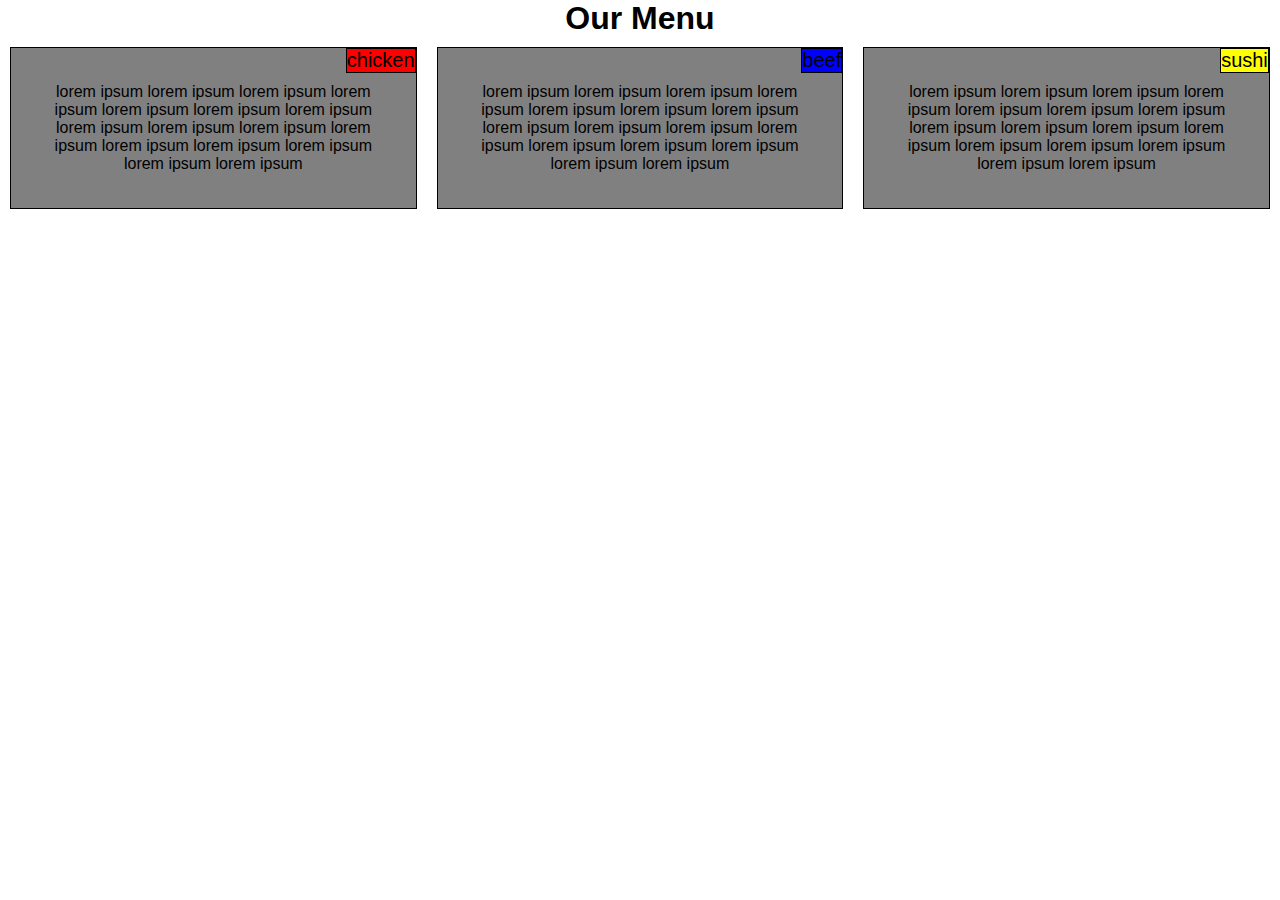
<file: mod2_sol/index.html>
<!DOCTYPE HTML>
<html>
  <head>
    <meta charset = "utf-8">
    <meta name = "viewpoint" content = "width= device-width,initial-scale=1" >
    <title>our menu</title>
    <link rel="stylesheet" href="css/style.css">
    
  </head>
  <body>
    <h1>Our Menu</h1>
    
   
    <div id = "content" >
   
    <div class = "col-lg-4 col-md-6">
    <section >
      <span id = "t1">chicken</span>
      <p>lorem ipsum lorem ipsum lorem ipsum lorem ipsum lorem ipsum lorem ipsum lorem ipsum lorem ipsum lorem ipsum lorem ipsum lorem ipsum lorem ipsum lorem ipsum lorem ipsum lorem ipsum lorem ipsum </p>
    </section>
    </div>
      
    <div class = "col-lg-4 col-md-6">
     <section >
       <span id = "t2">beef</span>
      <p>lorem ipsum lorem ipsum lorem ipsum lorem ipsum lorem ipsum lorem ipsum lorem ipsum lorem ipsum lorem ipsum lorem ipsum lorem ipsum lorem ipsum lorem ipsum lorem ipsum lorem ipsum lorem ipsum </p>
    </section>
    </div>
      
    <div class = "col-lg-4 col-md-12">
     <section  >
       <span  id = "t3">sushi</span>
      <p>lorem ipsum lorem ipsum lorem ipsum lorem ipsum lorem ipsum lorem ipsum lorem ipsum lorem ipsum lorem ipsum lorem ipsum lorem ipsum lorem ipsum lorem ipsum lorem ipsum lorem ipsum lorem ipsum </p>
     </section>
    </div>
   
      </div>

  </body>
 
</html>
 
</html>
</file>
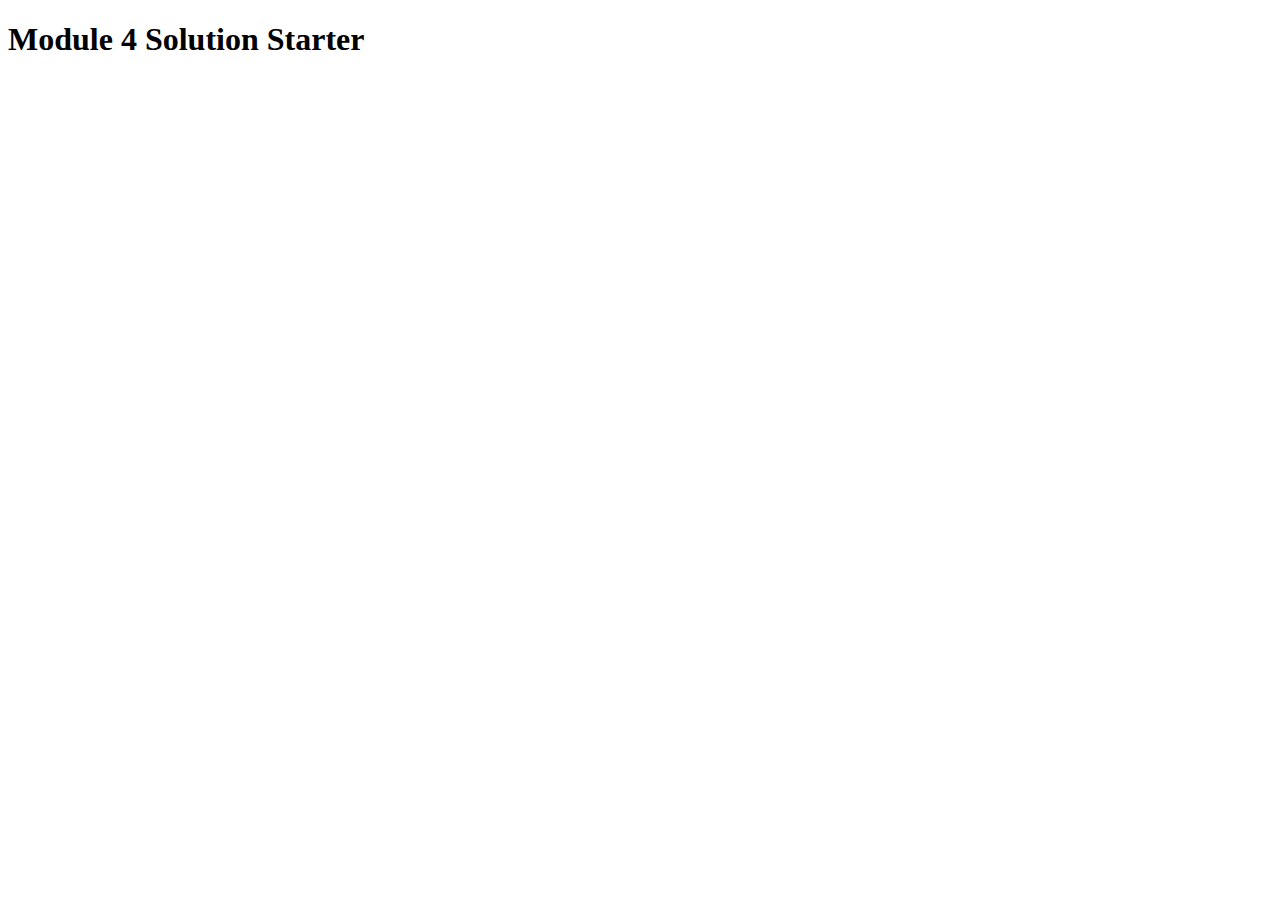
<file: mod4_sol/harder/index.html>
<!DOCTYPE html>
<html>
<head>
  <meta charset="utf-8">
  <title>Module 4 Solution Starter</title>
  <script>
    var names = []; // DO NOT REMOVE
  </script>
  <script src="SpeakHello.js"></script>
  <script src="SpeakGoodBye.js"></script>
  <script src="script.js"></script>
</head>
<body>
  <h1>Module 4 Solution Starter</h1>
</body>
</html>
</file>
<file: mod2_sol/css/style.css>
*{
     box-sizing : border-box;
     margin:0px;
     padding:0px;
     font-family:Arial, Helvetica, sans-serif;
    }
    h1{
       font size：175%;
        text-align: center;
    }
    
    div.col-lg-4{
        padding:10px;

    }

    section{
       
       position: relative;
       background-color: gray;
       border: 1px solid black;
       padding: 5px;
       margin: auto;
       overflow: auto;
       
    }
    p{
  
        width:90%;
        padding-top: 30px;
        margin-left: auto;
        margin-right: auto;
        height: 150px;
        text-align:center;

    }

    span{
     position: absolute;
     top:0;
     right:0;
     border: 1px solid black;
     font-size: 125%;
    }
    #t1{
       background-color:red;
    }
    #t2{
       background-color:blue;
    }
    #t3{
       background-color:yellow;
    }
    
    
    @media (min-width:992px) {
      /*desktop*/
      
     .col-lg-4{
       float: left;
       width : 33.33%;
      }
    }
    @media (min-width:768px) and (max-width:991px) {
      /*tablet view*/
    .col-md-6, .col-md-12 {
     float: left;
     }
      .col-md-6{
       width : 50%;
      }
      .col-md-12{
      width : 100%;
      }
    }
    @media (max-width:767px) {
        /*mobile*/
        section{
           width:100%;
        }
        
      }
</file>
